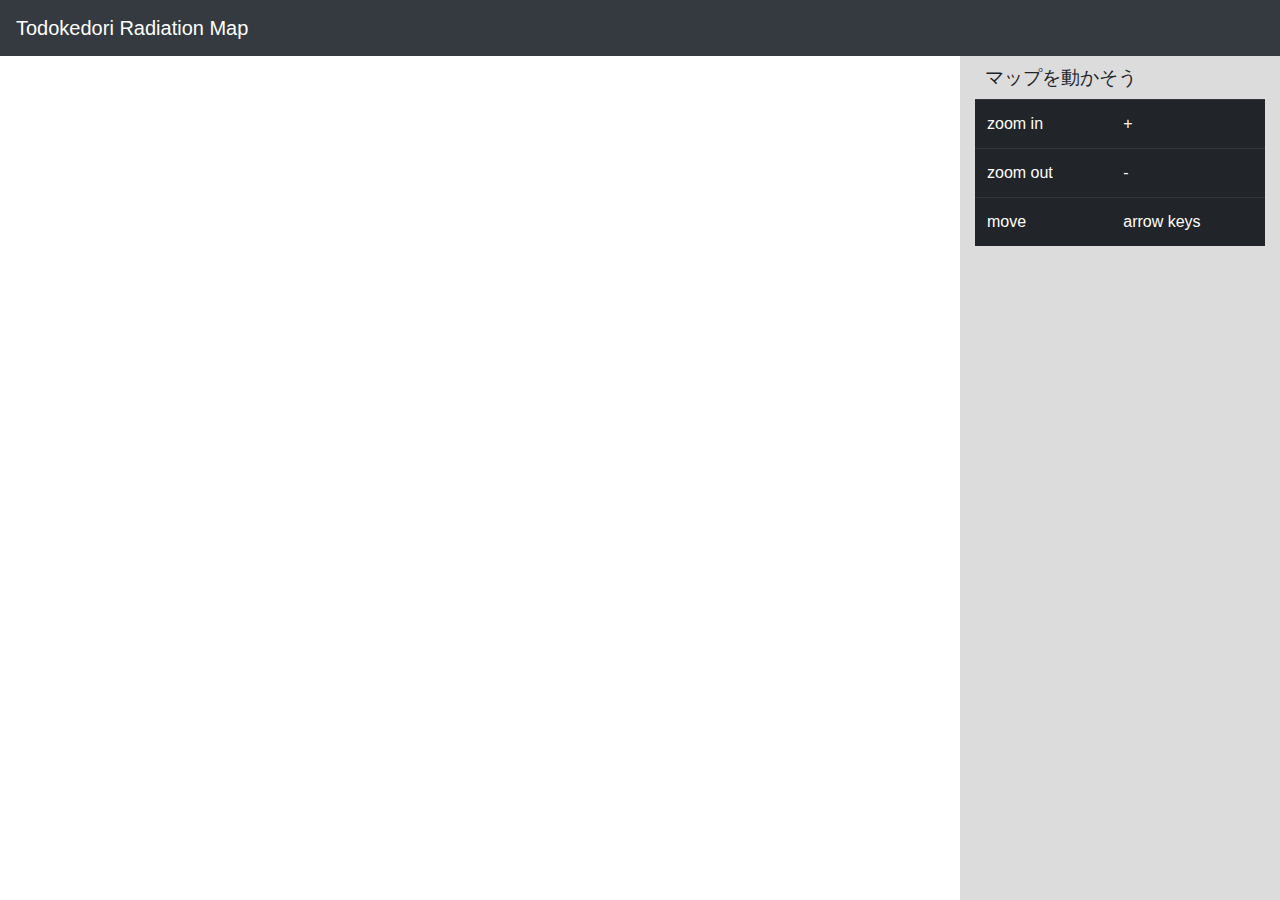
<file: indexOLD.html>
<!DOCTYPE html>
<html>
<head>

	<title>Todokedori Radiation Map</title>

	<meta charset="utf-8" />
	<meta name="viewport" content="width=device-width, initial-scale=1.0">

	<!-- mapbox -->
	<script src='https://api.tiles.mapbox.com/mapbox-gl-js/v0.47.0/mapbox-gl.js'></script>
	<link href='https://api.tiles.mapbox.com/mapbox-gl-js/v0.47.0/mapbox-gl.css' rel='stylesheet' />

	<!-- jQuery -->
	<script src="https://code.jquery.com/jquery-1.10.2.js"></script>

	<!-- data table -->
	<link rel="stylesheet" type="text/css" href="https://cdn.datatables.net/1.10.19/css/jquery.dataTables.css">
	<script type="text/javascript" charset="utf8" src="https://cdn.datatables.net/1.10.19/js/jquery.dataTables.js"></script>

	<!-- bootstrap -->
	<link rel="stylesheet" href="https://maxcdn.bootstrapcdn.com/bootstrap/4.0.0/css/bootstrap.min.css" integrity="sha384-Gn5384xqQ1aoWXA+058RXPxPg6fy4IWvTNh0E263XmFcJlSAwiGgFAW/dAiS6JXm" crossorigin="anonymous">

	<script src="https://maxcdn.bootstrapcdn.com/bootstrap/4.0.0/js/bootstrap.min.js" integrity="sha384-JZR6Spejh4U02d8jOt6vLEHfe/JQGiRRSQQxSfFWpi1MquVdAyjUar5+76PVCmYl" crossorigin="anonymous"></script>

	<link rel="stylesheet" href="styles/style.css">

</head>
<body>

<div class="container-fluid h-100">
	<nav class="navbar navbar-expand-md navbar-dark fixed-top bg-dark">
		<a class="navbar-brand" href="#">Todokedori Radiation Map</a>
		<button class="navbar-toggler" type="button" data-toggle="collapse" data-target="#navbarCollapse" aria-controls="navbarCollapse" aria-expanded="false" aria-label="Toggle navigation">
			<span class="navbar-toggler-icon"></span>
		</button>
		<div class="collapse navbar-collapse" id="navbarCollapse">
			<!-- <ul class="navbar-nav mr-auto">
				<li class="nav-item active">
					<a class="nav-link" href="#">Home <span class="sr-only">(current)</span></a>
				</li>
				<li class="nav-item">
					<a class="nav-link" href="#">Link</a>
				</li>
				<li class="nav-item">
					<a class="nav-link disabled" href="#">Disabled</a>
				</li>
			</ul>
			<form class="form-inline mt-2 mt-md-0">
				<input class="form-control mr-sm-2" type="text" placeholder="Search" aria-label="Search">
				<button class="btn btn-outline-info my-2 my-sm-0" type="submit">Search</button>
			</form> -->
		</div>
	</nav>



	<div class="row h-100" style="padding-top:56px">
		<!-- left side: map -->
		<div class="col-sm-9 fill no-padding">
			<div id="map"></div>
			<!-- <div class='nav-overlay'></div> -->
		</div>

		<!-- right side: data -->
		<div class="col-sm-3" id="data-panel" style="background-color: gainsboro">
			<h2>マップを動かそう</h2>
			<table class="table table-dark">
				<tr>
					<td>zoom in</td>
					<td>+</td>
				</tr>
				<tr>
					<td>zoom out</td>
					<td>-</td>
				</tr>
				<tr>
					<td>move</td>
					<td>arrow keys</td>
				</tr>
			</table>
			<div id="info-panel"></div>

		</div>
	</div>
</div>

	<script type="text/javascript" charset="utf8" src="data/data.json"></script>

<script>
mapboxgl.accessToken = 'pk.eyJ1IjoieW9obWFuIiwiYSI6IkxuRThfNFkifQ.u2xRJMiChx914U7mOZMiZw';
// mapboxgl.accessToken = 'pk.eyJ1IjoidWNsYW1hcGJveCIsImEiOiJjZmU3MGI0ZjZkZGQyNjU5OWJhZmQ4YzJhNzNlNmIwOCJ9.kP0-NFKLGF19JSfv2XeD2Q';


var map = new mapboxgl.Map({
	container: 'map',
	// style: 'mapbox://styles/yohman/cjka8xrk81agr2rmd64iskbuf',
	// style: 'mapbox://styles/mapbox/streets-v9',
	// style: 'mapbox://styles/mapbox/light-v9',
	style: 'mapbox://styles/mapbox/satellite-streets-v9',
	// style: 'mapbox://styles/uclamapbox/cjd3k6iiq4eg22smk6vq2az80',
	// style: 'mapbox://styles/yohman/cji3etfkm1jp12rta2mun8d62',
	center: [140.9949233253293, 37.562979170609964],
	// pitch: 45,
	// bearing: -17.6,
	minZoom: 12,
	maxZoom: 20,
	zoom: 14
});

var mesh_selected;
var mesh;
var maxValue = 1;

map.on('load', function() {

	map.addSource('mesh', {
		'type': 'vector',
		// 'url': 'mapbox://yohman.cjka8kl5y00pgdasaploknfzb-4p879'
		// 'url': 'mapbox://yohman.cjko62mke1dbc2wpj6fhvjjao-59sdm' // mesh
		'url': 'mapbox://yohman.9vkx392k' // mesh
	});

	// map.addSource('mesh-points', {
	// 	'type': 'vector',
	// 	// 'url': 'mapbox://yohman.cjka8kl5y00pgdasaploknfzb-4p879'
	// 	'url': 'mapbox://yohman.cjko8ftt118yj2qmyb4rwtu6v-6puhl' // mesh
	// });

	mesh = map.addLayer({
		"id": "mesh",
		"type": "fill",
		"source": "mesh",
		// "source-layer": "minamisoma_mesh-axlg3a",
		"source-layer": "todokedori_mesh-3h8bbc",
		"paint": {
			// "fill-color": "rgba(0,0,0,0)",
			// "fill-opacity": 0.5,
			"fill-outline-color": "rgba(255,255,255,0.5)",
			"fill-color": ["rgba",
                0,
                [ "*", [ "/", ["to-number", ["feature-state", "1cm"]], maxValue], 255],
                0,
                0.5]
		},

	}, 'place-city-sm'); // Place polygon under these labels.
	//
	// map.addLayer({
	// 	id: "mesh-labels",
	// 	type: "symbol",
	// 	source: "mesh-points",
	// 	"source-layer": "minamisoma_mesh_points",
	// 	// filter: ["has", "point_count"],
	// 	layout: {
	// 		"text-field": "{X}"+"-"+"{Y}",
	// 		"text-font": ["DIN Offc Pro Medium", "Arial Unicode MS Bold"],
	// 		"text-size": 12,
	// 	},
	// 	paint: {
	// 		"text-color": "white",
	// 		"text-halo-color": "black",
	// 	},
	//
	// });
	//
	//
	// mesh_selected = map.addLayer({
	// 	"id": "mesh-selected",
	// 	"type": "fill",
	// 	"source": "mesh",
	// 	"source-layer": "todokedori_mesh-3h8bbc",
	// 	"paint": {
	// 		"fill-color": "red",
	// 		"fill-opacity": 0.2,
	// 	},
	// 	"filter": [
	// 		"all",
	// 		["==", "X", 10],
	// 		["==", "Y", 10],
	// 	]
	// }, 'place-city-sm'); // Place polygon under these labels.
	//
	// var popup = new mapboxgl.Popup();
	//
	// // map.on('click', 'mesh', function (e) {
	// // 	// new mapboxgl.Popup()
	// // 		popup.setLngLat(e.lngLat)
	// // 		// .setHTML(e.features[0].properties.name)
	// // 		.setHTML(e.features[0].properties.X+'-'+e.features[0].properties.Y)
	// // 		.addTo(map);
	// // });
	//
	// map.on('mousemove', 'mesh', function (e) {
	// 	// $("#info-panel").html()
	// 	// console.log(e)
	// 	html = "<h2>"
	// 	html += "X = "+e.features[0].properties.X+"<br>Y = "+e.features[0].properties.Y
	// 	// html += "<table class='table'><tr><td>"
	// 	// html += "1cm"
	// 	// html += "</td><td>"
	// 	// html += e.features[0].properties.1
	//
	// 	$("#info-panel").html(html)
	//
	// 	// highlight the cell on hover
	// 	map.setFilter('mesh-selected',
	// 		[
	// 			'all',
	// 			['==','X',e.features[0].properties.X],
	// 			['==','Y',e.features[0].properties.Y],
	// 		])
	// });
	//
	// Join the JSON unemployment data with the corresponding vector features where
    // feautre.id == STATE_ID
    function setMesh(e) {
		console.log('setting mesh...')
		// console.log(e)
        if (e.sourceId === 'mesh' && e.isSourceLoaded) {
			console.log('set mesh...')
            map.off('sourcedata', setMesh);
            data.forEach(function(row) {
				// console.log(row["ID"])
                map.setFeatureState({
					source: 'mesh',
					sourceLayer: 'todokedori_mesh-3h8bbc',
					// sourceLayer: 'mesh',
					id: row["ID"]
				}, row);
            });
        }
    }


    // if (map.isSourceLoaded('mesh')) {
	// 	console.log('mesh has been loaded')
    //     setMesh({ sourceId: 'mesh', isSourceLoaded: true});
    // } else {
	// 	console.log('mesh has NOT been loaded')
    //     map.on('sourcedata', setMesh);
	// 	// setMesh({ sourceId: 'mesh', isSourceLoaded: true});
    // }
});


function zoom2grid(building)
{

	// map.fitBounds(mesh_selected.getBounds(),{padding:20})

	north = mesh_selected.getBounds().getNorth()
	east = mesh_selected.getBounds().getEast()
	south = mesh_selected.getBounds().getSouth()
	west = mesh_selected.getBounds().getWest()
	// console.log(north)
	// console.log(east)
	// console.log(south)
	// console.log(west)
	map.fitBounds([
		[west,south], // Northwest
		[east,north]  // Southeast
	],{padding:20});
	//
	// console.log(building)
	// building = building.replace(/-/g," ")
	//
	// map.setFilter("mesh-selected",["in","NAM",building])
}
//
// $.getJSON('https://sandbox.idre.ucla.edu/workshops/wp-json/tribe/events/v1/events',function(data){
// 	console.log(data)
//
// 	var html = ''
// 	$.each(data.events,function(i, val){
// 		console.log(val)
// 		var venue = ''
// 		if(val.venue.venue != undefined)
// 		{
// 			venue = val.venue.venue
// 		}
// 		venue = venue.replace(/ /g,"-")
// 		html += '<div class="card" style="margin:10px 0px" onmouseover=zoom2grid(\''+venue+'\')>'
// 		html += '<div class="card-body"><div class="row">'
//
// 		html += '<div class="col-md-8"><h5 class="card-title"><a href="'+val.url+'" target="_blank">'+val.title+'</a></h5><p class="card-muted">'+val.venue.venue+' '+val.start_date+'</p></div>'
//
// 		// image
// 		html += '<div class="col-md-4" style="background=silver">'
// 		if(val.image.url != undefined)
// 		{
// 			html += '<img class="rounded img-fluid" src="'+val.image.url+'">'
// 		}
// 		html += '</div>'
//
// 		// html += '<p class="card-text">'+val.description+'</p>'
// 		html += '</div></div></div>'
// 		// html += '<tr onmouseover=zoom2grid(\''+venue+'\')><td><b>'+val.title+'</b><br>'+val.venue.venue+'</td></tr>'
// 	})
// 	html += '</tr></table>'
//
// 	$('#info-panel').html(html)
// })
//
// function zoom2grid(building)
// {
// 	console.log(building)
// 	building = building.replace(/-/g," ")
//
// 	map.setFilter("mesh-selected",["in","NAM",building])
// }
</script>

</body>
</html>
</file>
<file: styles/style.css>
/*body { margin:0; padding:0; }*/
html,body {
	height: 100%
}


h2, h3 {
	margin: 10px;
	font-size: 1.2em;
}
h3 {
	font-size: 1em;
}
p {
	font-size: 0.85em;
	margin: 10px;
	text-align: left;
}

#data-table td {
	font-size: 0.7em;
}

#data-legend td {
	font-size: 0.7em;
}

.small-font {
	font-size: 0.7em;
}
#map { width:100%; height: 100%;min-height: 100% }

.no-padding{
    padding-left: 0px;
    padding-right: 0px;
}

/*.nav-overlay {
	position: absolute;
	bottom: 0;
	left: 0;
	background: rgba(255, 255, 255, 0.8);
	margin-left: 10px;
	margin-bottom: 10px;
	font-family: Arial, sans-serif;
	overflow: auto;
	border-radius: 3px;
	z-index: 999;
	padding: 10px;
}*/

.map-overlay {
	position: absolute;
	top: 10px;
	right: 10px;
	padding: 10px;
	background: rgba(255, 255, 255, 0.8);
	/*margin-right: 20px;*/
	font-family: Arial, sans-serif;
	overflow: auto;
	border-radius: 3px;
	z-index: 999;
}

#features {
	top: 0;
	height: 200px;
	margin-top: 20px;
	width: 250px;
}
.info {
	padding: 6px 8px;
	font: 14px/16px Arial, Helvetica, sans-serif;
	background: white;
	background: rgba(255,255,255,0.8);
	box-shadow: 0 0 15px rgba(0,0,0,0.2);
	border-radius: 5px;
}
.info h4 {
	margin: 0 0 5px;
	color: #777;
}
.stats-title {
	font-size:2.5em;
	padding: 10px 0;
}
h4 {
	font-size:0.8em;
}

.data-box {
	border-top: 1px solid gainsboro;
	border-bottom: 1px solid gainsboro;
}

#data-panel {
	overflow: auto;
}

/*
	Waffle table
*/

.waffle-container {
	display: inline-block;
	width: 100px;
}

.waffle-column {
	/*width: 15px;*/
	float: left;
}

.waffle-border {
	border:1px solid transparent;
	float: left;
}

.waffle-box {
	width:8px;
	height:8px;
	background: rgba(49,79,79,0.8);
}
.waffle-box-empty {
	width:8px;
	height:20px;
	background: rgba(49,79,79,0.2);
}

.nav-pills .nav-link.active {
	background-color: #1F78B4;
}

.jumbotron {
    padding: 2rem 2rem;
}

.ct-label {
	color: rgba(255,255,255,0.6);
	font-size: 0.6em;
}
</file>
